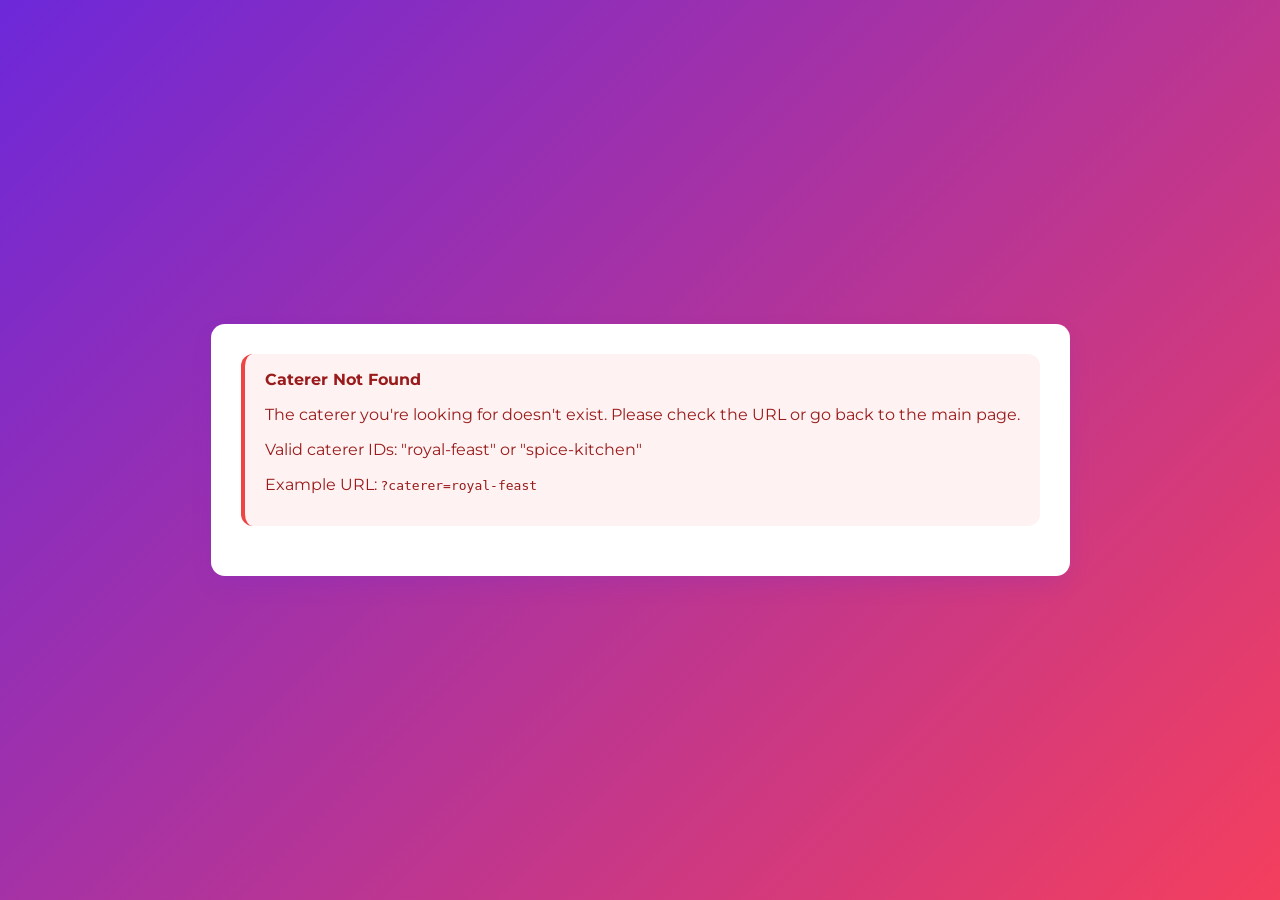
<file: caterer-details.html>
<!DOCTYPE html>
<html lang="en">

<head>
  <meta charset="utf-8">
  <meta name="viewport" content="width=device-width,initial-scale=1">
  <title>Caterer Details</title>

  <link
    href="https://fonts.googleapis.com/css2?family=Playfair+Display:wght@400;600&family=Montserrat:wght@300;400;600&display=swap"
    rel="stylesheet">

  <style>
    :root {
      --primary: #F43F5E;
      --primary-light: #F9A8D4;
      --purple: #6D28D9;
      --purple-light: #8B5CF6;
      --bg: #FAE8FF;
      --card: #ffffff;
      --muted: #6B7280;
      --shadow: 0 10px 25px -5px rgba(109, 40, 217, 0.2);
      --radius: 14px;
    }

    * {
      box-sizing: border-box;
    }

    body {
      margin: 0;
      font-family: 'Montserrat', sans-serif;
      background: linear-gradient(135deg, var(--purple), var(--primary));
      color: #1F2937;
      min-height: 100vh;
      display: flex;
      align-items: center;
      justify-content: center;
      padding: 20px;
    }

    .container {
      max-width: 900px;
      margin: 0 auto;
      padding: 30px;
      background: var(--card);
      border-radius: var(--radius);
      box-shadow: var(--shadow);
    }

    .thumb {
      width: 100%;
      height: 400px;
      overflow: hidden;
      border-radius: var(--radius);
      margin-bottom: 20px;
      border: 3px solid var(--primary-light);
    }

    .thumb img {
      width: 100%;
      height: 100%;
      object-fit: cover;
      transition: transform 0.5s ease;
    }

    .thumb img:hover {
      transform: scale(1.02);
    }

    h1 {
      font-family: 'Playfair Display', serif;
      font-size: 32px;
      color: var(--primary);
      margin-bottom: 10px;
    }

    .meta {
      color: var(--purple);
      font-size: 16px;
      margin-bottom: 18px;
      font-weight: 500;
    }

    .desc {
      font-size: 16px;
      line-height: 1.6;
      margin-bottom: 24px;
      color: #374151;
    }

    .btn {
      background: linear-gradient(135deg, var(--primary), var(--primary-light));
      color: #fff;
      padding: 12px 24px;
      border-radius: 50px;
      font-weight: 600;
      border: none;
      cursor: pointer;
      font-size: 16px;
      transition: all 0.3s ease;
      display: inline-flex;
      align-items: center;
      justify-content: center;
      gap: 8px;
      box-shadow: 0 8px 20px rgba(244, 63, 94, 0.3);
    }

    .btn:hover:not(:disabled) {
      background: linear-gradient(135deg, var(--primary-light), var(--primary));
      transform: translateY(-2px);
      box-shadow: 0 12px 25px rgba(244, 63, 94, 0.4);
    }

    .btn:disabled {
      background: #ccc;
      cursor: not-allowed;
      box-shadow: none;
    }

    form {
      display: flex;
      flex-direction: column;
      gap: 14px;
      margin-top: 30px;
    }

    input,
    textarea {
      padding: 12px 16px;
      border-radius: 10px;
      border: 1px solid #e5e7eb;
      font-size: 14px;
      width: 100%;
      font-family: 'Montserrat', sans-serif;
      transition: all 0.3s ease;
    }

    input:focus,
    textarea:focus {
      outline: none;
      border-color: var(--primary);
      box-shadow: 0 0 0 3px rgba(244, 63, 94, 0.15);
    }

    label {
      font-weight: 600;
      font-size: 14px;
      color: var(--purple);
      margin-bottom: 2px;
    }

    .alert {
      padding: 16px 20px;
      border-radius: 12px;
      margin-bottom: 20px;
      display: none;
      border-left: 4px solid transparent;
    }

    .alert.success {
      background: #F0FDF4;
      color: #166534;
      border-left-color: #22C55E;
      display: block;
    }

    .alert.error {
      background: #FEF2F2;
      color: #991B1B;
      border-left-color: #EF4444;
      display: block;
    }

    .alert.info {
      background: #EFF6FF;
      color: #1E40AF;
      border-left-color: var(--primary);
      display: block;
    }

    .loading {
      display: inline-block;
      width: 20px;
      height: 20px;
      border: 3px solid rgba(255, 255, 255, .3);
      border-radius: 50%;
      border-top-color: #fff;
      animation: spin 1s ease-in-out infinite;
      vertical-align: middle;
    }

    .hidden {
      display: none;
    }

    @keyframes spin {
      to {
        transform: rotate(360deg);
      }
    }

    #firebaseAlert {
      background: #F3E8FF;
      border-left-color: var(--purple);
    }

    #firebaseAlert strong {
      color: var(--purple);
    }

    @media (max-width: 600px) {
      .thumb {
        height: 250px;
      }

      h1 {
        font-size: 26px;
      }

      .container {
        padding: 20px;
      }
    }
  </style>
</head>

<body>

  <div class="container" id="catererContainer">
    <div class="alert info" id="firebaseAlert">
      <strong>✅ Firebase Connected</strong>
      <p>Your booking will be saved to the database.</p>
    </div>
    <div class="alert" id="alertMessage"></div>
  </div>

  <script type="module">
    /* ================= FIREBASE CONFIGURATION ================= */
    const firebaseConfig = {
      apiKey: "AIzaSyC8Wp7S4fg5YURaNYAA2ngzUD11VCwTaGI",
      authDomain: "o-e-m-system.firebaseapp.com",
      projectId: "o-e-m-system",
      storageBucket: "o-e-m-system.appspot.com",
      messagingSenderId: "298561567790",
      appId: "1:298561567790:web:8a3b3fc2c4fc9801e4f3bf"
    };

    // Check if Firebase config is valid
    const isFirebaseConfigured = firebaseConfig.apiKey &&
      firebaseConfig.projectId &&
      firebaseConfig.apiKey !== "AIzaSyDEXAMPLEEXAMPLEEXAMPLEEXAMPLE12345";

    /* ================= CATERERS DATA ================= */
    const caterers = [
      {
        id: "royal-feast",
        name: "Royal Feast",
        location: "Mumbai",
        image: "https://images.unsplash.com/photo-1600891964599-f61ba0e24092?auto=format&fit=crop&w=1200&q=80",
        desc: "Premium vegetarian catering for weddings and corporate events. Specializing in traditional Indian cuisine with a modern twist. We provide complete meal solutions for 50-5000 guests."
      },
      {
        id: "spice-kitchen",
        name: "Spice Kitchen",
        location: "Delhi",
        image: "https://images.unsplash.com/photo-1601924582971-6e71e47a4bbf?auto=format&fit=crop&w=1200&q=80",
        desc: "Authentic non-vegetarian catering with specialties in Mughlai, North Indian, and Continental cuisine. Our experienced chefs create memorable dining experiences for all occasions."
      }
    ];

    /* ================= GET CATERER FROM URL ================= */
    const params = new URLSearchParams(window.location.search);
    const catererId = params.get("caterer");
    const caterer = caterers.find(c => c.id === catererId);

    /* ================= INITIAL UI RENDER ================= */
    const container = document.getElementById("catererContainer");
    const alertDiv = document.getElementById("alertMessage");
    const firebaseAlert = document.getElementById("firebaseAlert");

    // Update Firebase alert message
    if (isFirebaseConfigured) {
      firebaseAlert.innerHTML = `
    <strong>✅ Firebase Connected Successfully</strong>
    <p>Project: <strong>o-e-m-system</strong></p>
    <p>Your booking will be saved to Firestore database.</p>
  `;
    } else {
      firebaseAlert.className = "alert error";
      firebaseAlert.innerHTML = `
    <strong>⚠️ Firebase Configuration Issue</strong>
    <p>Please check your Firebase credentials.</p>
  `;
    }

    if (!caterer) {
      container.innerHTML = `
    <div class="alert error">
      <strong>Caterer Not Found</strong>
      <p>The caterer you're looking for doesn't exist. Please check the URL or go back to the main page.</p>
      <p>Valid caterer IDs: "royal-feast" or "spice-kitchen"</p>
      <p>Example URL: <code>?caterer=royal-feast</code></p>
    </div>
  `;
      throw new Error("Invalid caterer ID");
    }

    /* ================= RENDER CATERER DETAILS ================= */
    container.innerHTML += `
  <div class="thumb">
    <img src="${caterer.image}" alt="${caterer.name} - Catering Service" loading="lazy">
  </div>
  <h1>${caterer.name}</h1>
  <div class="meta">📍 ${caterer.location}</div>
  <div class="desc">${caterer.desc}</div>
  
  <form id="bookingForm">
    <label for="name">Full Name *</label>
    <input type="text" id="name" name="name" required placeholder="Enter your full name">
    
    <label for="email">Email Address *</label>
    <input type="email" id="email" name="email" required placeholder="your.email@example.com">
    
    <label for="phone">Phone Number *</label>
    <input type="tel" id="phone" name="phone" required placeholder="Enter 10-digit phone number">
    
    <label for="date">Event Date *</label>
    <input type="date" id="date" name="date" required>
    
    <label for="guests">Number of Guests *</label>
    <input type="number" id="guests" name="guests" min="1" max="10000" required placeholder="50">
    
    <label for="requests">Special Requests (Optional)</label>
    <textarea id="requests" name="requests" rows="4" placeholder="Any dietary restrictions, menu preferences, or special requirements..."></textarea>
    
    <div style="display: flex; align-items: center; gap: 10px; margin-top: 10px;">
      <button type="submit" class="btn" id="submitBtn">
        <span class="loading hidden" id="loadingSpinner"></span>
        <span id="btnText">Submit Booking</span>
      </button>
      <span id="statusText" style="font-size: 14px; color: var(--purple);"></span>
    </div>
  </form>
`;

    /* ================= FORM VALIDATION ENHANCEMENTS ================= */
    const phoneInput = document.getElementById("phone");
    if (phoneInput) {
      phoneInput.addEventListener("input", (e) => {
        e.target.value = e.target.value.replace(/\D/g, '').slice(0, 10);
      });
    }

    const dateInput = document.getElementById("date");
    if (dateInput) {
      // Set min date to today
      const today = new Date();
      today.setHours(0, 0, 0, 0);
      dateInput.min = today.toISOString().split('T')[0];

      // Set default date to 30 days from now
      const futureDate = new Date();
      futureDate.setDate(futureDate.getDate() + 30);
      dateInput.value = futureDate.toISOString().split('T')[0];
    }

    /* ================= FORM SUBMISSION HANDLER ================= */
    document.getElementById("bookingForm").addEventListener("submit", async (e) => {
      e.preventDefault();

      const form = e.target;
      const submitBtn = document.getElementById("submitBtn");
      const btnText = document.getElementById("btnText");
      const loadingSpinner = document.getElementById("loadingSpinner");
      const statusText = document.getElementById("statusText");

      // Validate form
      if (!form.checkValidity()) {
        alertDiv.className = "alert error";
        alertDiv.innerHTML = `<strong>❌ Please fill all required fields correctly</strong>`;
        form.reportValidity();
        return;
      }

      // Validate phone number
      if (phoneInput.value.length !== 10) {
        alertDiv.className = "alert error";
        alertDiv.innerHTML = `<strong>❌ Invalid Phone Number</strong><p>Please enter a valid 10-digit phone number.</p>`;
        phoneInput.focus();
        return;
      }

      // Disable button and show loading
      submitBtn.disabled = true;
      loadingSpinner.classList.remove('hidden');
      btnText.textContent = "Processing...";
      statusText.textContent = "Preparing your booking...";

      // Prepare booking data
      const bookingData = {
        catererId: caterer.id,
        catererName: caterer.name,
        name: form.name.value.trim(),
        email: form.email.value.trim(),
        phone: form.phone.value.trim(),
        eventDate: form.date.value,
        guests: parseInt(form.guests.value),
        requests: form.requests.value.trim() || "No special requests",
        status: "pending",
        submittedAt: new Date().toISOString(),
        pageUrl: window.location.href
      };

      try {
        let savedToFirebase = false;
        let bookingId = null;
        let firebaseError = null;

        if (isFirebaseConfigured) {
          try {
            // Import Firebase modules
            const { initializeApp } = await import("https://www.gstatic.com/firebasejs/10.12.2/firebase-app.js");
            const { getFirestore, collection, addDoc, serverTimestamp } = await import("https://www.gstatic.com/firebasejs/10.12.2/firebase-firestore.js");

            // Initialize Firebase
            const app = initializeApp(firebaseConfig);
            const db = getFirestore(app);

            // Prepare Firebase data
            const firebaseData = {
              ...bookingData,
              createdAt: serverTimestamp(),
              updatedAt: serverTimestamp()
            };

            // Save to Firestore
            statusText.textContent = "Connecting to database...";

            // Test connection by trying to save
            const docRef = await addDoc(collection(db, "catererBookings"), firebaseData);
            bookingId = docRef.id;
            savedToFirebase = true;

            console.log("✅ Firebase Save Successful - Document ID:", bookingId);

          } catch (error) {
            console.error("❌ Firebase Error:", error);
            firebaseError = error;
            savedToFirebase = false;

            // Check for specific Firebase errors
            if (error.code === 'permission-denied') {
              alertDiv.className = "alert error";
              alertDiv.innerHTML = `
            <strong>⚠️ Firestore Permission Error</strong>
            <p>Please check your Firestore security rules.</p>
            <p><small>Go to Firebase Console → Firestore Database → Rules tab</small></p>
            <p><small>Use this temporary rule: <code>allow read, write: if true;</code></small></p>
          `;
            }
          }
        }

        // ================= ALWAYS SAVE TO LOCAL CONSOLE & STORAGE =================
        console.log("📋 Booking Data Submitted:", bookingData);
        if (bookingId) {
          console.log("📝 Firebase Document ID:", bookingId);
        }

        // Save to localStorage for backup
        const allBookings = JSON.parse(localStorage.getItem('catererBookings') || '[]');
        allBookings.push({
          ...bookingData,
          localId: Date.now().toString(),
          savedToFirebase: savedToFirebase,
          firebaseId: bookingId,
          timestamp: new Date().toISOString()
        });
        localStorage.setItem('catererBookings', JSON.stringify(allBookings));

        // Generate booking reference
        const bookingRef = `BK-${Date.now().toString().slice(-8)}`;

        // Show success message based on save status
        alertDiv.className = "alert success";

        if (savedToFirebase) {
          alertDiv.innerHTML = `
        <strong>🎉 Booking Submitted Successfully!</strong>
        <p style="color: #166534; background: #dcfce7; padding: 8px; border-radius: 4px; margin: 8px 0;">
          ✅ <strong>SAVED TO DATABASE</strong>
        </p>
        <p>Thank you, <strong>${bookingData.name}</strong>!</p>
        <p>Your booking for <strong>${caterer.name}</strong> has been confirmed.</p>
        <div style="background: #f8f9fa; padding: 12px; border-radius: 6px; margin: 12px 0;">
          <p><strong>📋 Booking Details:</strong></p>
          <p>📧 Email: ${bookingData.email}</p>
          <p>📞 Phone: ${bookingData.phone}</p>
          <p>📅 Event Date: ${new Date(bookingData.eventDate).toLocaleDateString('en-IN', { weekday: 'long', year: 'numeric', month: 'long', day: 'numeric' })}</p>
          <p>👥 Guests: ${bookingData.guests}</p>
          <p>📝 Reference: <strong>${bookingRef}</strong></p>
          <p>🆔 Database ID: ${bookingId}</p>
        </div>
        <p>Our team will contact you within 24 hours to finalize details.</p>
      `;
        } else if (firebaseError) {
          alertDiv.innerHTML = `
        <strong>⚠️ Booking Saved Locally</strong>
        <p style="color: #92400e; background: #fef3c7; padding: 8px; border-radius: 4px; margin: 8px 0;">
          ⚠️ <strong>Database connection failed - saved locally only</strong>
        </p>
        <p>Thank you, <strong>${bookingData.name}</strong>!</p>
        <p>Your booking request for <strong>${caterer.name}</strong> has been recorded.</p>
        <p><strong>Error:</strong> ${firebaseError?.message || 'Database connection issue'}</p>
        <p>📋 Reference: <strong>${bookingRef}</strong></p>
        <p>Check browser console (F12) for details.</p>
        <p><small>Please contact support with your reference number.</small></p>
      `;
        } else {
          alertDiv.innerHTML = `
        <strong>🎉 Booking Submitted (Demo Mode)</strong>
        <p>Thank you for your interest in <strong>${caterer.name}</strong>!</p>
        <p>📋 Reference: <strong>${bookingRef}</strong></p>
        <p>This is a demo submission. Check browser console (F12) to see the data.</p>
      `;
        }

        // Reset form
        form.reset();

        // Reset date to default (30 days from now)
        const futureDate = new Date();
        futureDate.setDate(futureDate.getDate() + 30);
        dateInput.value = futureDate.toISOString().split('T')[0];

        // Scroll to top to show success message
        window.scrollTo({ top: 0, behavior: 'smooth' });

      } catch (error) {
        console.error("Booking Processing Error:", error);

        // Show error message
        alertDiv.className = "alert error";
        alertDiv.innerHTML = `
      <strong>❌ Booking Submission Failed</strong>
      <p>${error.message || "An unexpected error occurred."}</p>
      <p><small>Error: ${error.code || "Unknown error"}</small></p>
      <p>Please try again or contact support if the problem persists.</p>
    `;

        // Scroll to show error
        window.scrollTo({ top: 0, behavior: 'smooth' });

      } finally {
        // Re-enable button
        submitBtn.disabled = false;
        loadingSpinner.classList.add('hidden');
        btnText.textContent = "Submit Booking";
        statusText.textContent = "";

        // Auto-hide alert after 15 seconds
        setTimeout(() => {
          if (alertDiv.className.includes('success')) {
            alertDiv.className = "alert";
            alertDiv.innerHTML = "";
          }
        }, 15000);
      }
    });

    /* ================= FIREBASE CONNECTION TEST ================= */
    async function testFirebaseConnection() {
      if (!isFirebaseConfigured) return false;

      try {
        const { initializeApp } = await import("https://www.gstatic.com/firebasejs/10.12.2/firebase-app.js");
        const { getFirestore } = await import("https://www.gstatic.com/firebasejs/10.12.2/firebase-firestore.js");

        const app = initializeApp(firebaseConfig);
        const db = getFirestore(app);

        console.log("✅ Firebase Connection Test: PASSED");
        console.log("   Project: o-e-m-system");
        console.log("   Database: Firestore");
        return true;
      } catch (error) {
        console.error("❌ Firebase Connection Test: FAILED", error);
        return false;
      }
    }

    /* ================= INITIAL LOGS AND TESTS ================= */
    console.log("🚀 Caterer Booking Page Loaded Successfully");
    console.log("🏢 Caterer:", caterer.name);
    console.log("🔗 URL Parameters:", Object.fromEntries(params.entries()));
    console.log("🔧 Firebase Status:", isFirebaseConfigured ? "Configured ✅" : "Not Configured ⚠️");

    // Test Firebase connection on load
    testFirebaseConnection().then(connected => {
      if (connected) {
        console.log("✅ Ready to save bookings to Firebase");
      }
    });

    // Show booking history
    const savedBookings = JSON.parse(localStorage.getItem('catererBookings') || '[]');
    console.log("📊 Local Booking History:", savedBookings.length, "booking(s)");

    // Instructions for testing
    console.log("%c📋 TESTING INSTRUCTIONS:", "color: #F43F5E; font-size: 16px; font-weight: bold;");
    console.log("1. Fill the form and click 'Submit Booking'");
    console.log("2. Check Firebase Console → Firestore Database");
    console.log("3. Look for 'catererBookings' collection");
    console.log("4. Data should appear in real-time");

  </script>

</body>

</html>
</file>
